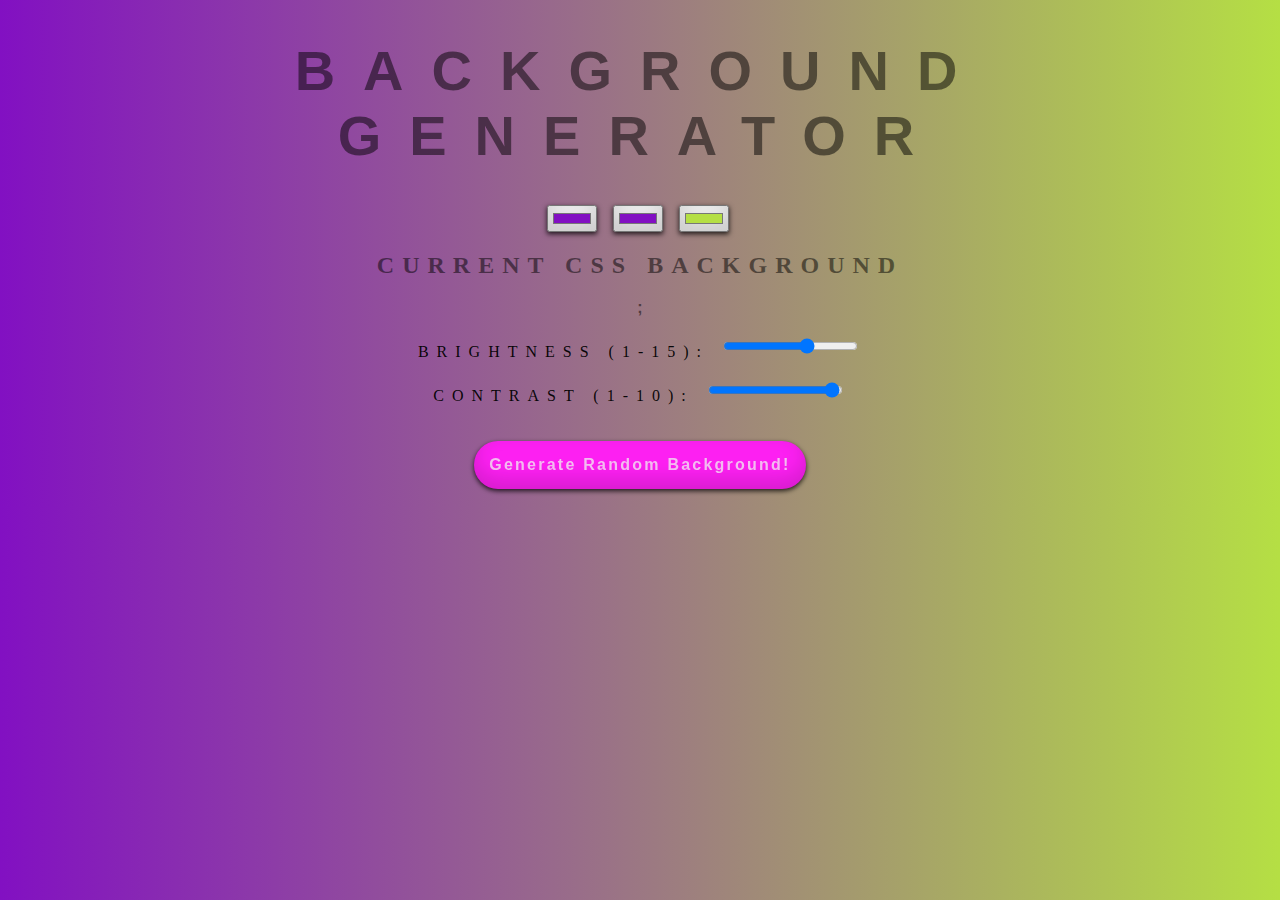
<file: index.html>
<!DOCTYPE html>
<html>
    <head>
        <title>Gradient Background</title>
        <link rel="stylesheet" type="text/css" href="./css/style.css">
    </head>
    <body id="gradient">
        <h1>Background Generator</h1>
        <input class="color1 color-input" type="color" name="color1" value="#8210c2">
        <input class="color2 color-input" type="color" name="color2" value="#8210c2">
        <input class="color3 color-input" type="color" name="color3" value="#b5df44">
		
        <h2>Current CSS Background</h2>
        <h3></h3>
        <p class="darken-text">Brightness (1-15): <input class="brightness" type="range" name="brightness" min="1" max="15" value="10"></p>
        <p class="darken-text">Contrast (1-10): <input class="contrast" type="range" name="contrast" min="1" max="10" value="10"></p>
        <p></p>
		<p><button class="changeGradient">Generate Random Background!</button></p>
        <script type="text/javascript" src="./js/script.js"></script>
    </body>
</html>
</file>
<file: css/style.css>
body {
	font: 'Raleway', sans-serif;
    color: rgba(0,0,0,.5);
    text-align: center;
    text-transform: uppercase;
    letter-spacing: .5em;
    top: 15%;
	background: linear-gradient(to right, #8210c2 ,#b5df44); /* Standard syntax */
}

h1 {
    font: 600 3.5em 'Raleway', sans-serif;
    color: rgba(0,0,0,.5);
    text-align: center;
    text-transform: uppercase;
    letter-spacing: .5em;
    width: 100%;
}

input {
    cursor: pointer;
    padding: 3px;
    outline: none;
    margin-right: 4px;
	
}

.color-input {
	-webkit-box-shadow:rgba(0,0,0,0.8) 0px 2px 5px, inset rgba(0,0,0,0.15) 0px -10px 20px;
    -moz-box-shadow:rgba(0,0,0,0.8) 0px 2px 5px, inset rgba(0,0,0,0.15) 0px -10px 20px;
    -o-box-shadow:rgba(0,0,0,0.8) 0px 2px 5px, inset rgba(0,0,0,0.15) 0px -10px 20px;
    box-shadow:rgba(0,0,0,0.8) 0px 2px 5px, inset rgba(0,0,0,0.15) 0px -10px 20px;
}

.color-input: hover {
	-webkit-box-shadow:rgba(0,0,0,0.8) 0px 5px 15px, inset rgba(0,0,0,0.15) 0px -10px 20px;
    -moz-box-shadow:rgba(0,0,0,0.8) 0px 5px 15px, inset rgba(0,0,0,0.15) 0px -10px 20px;
    -o-box-shadow:rgba(0,0,0,0.8) 0px 5px 15px, inset rgba(0,0,0,0.15) 0px -10px 20px;
    box-shadow:rgba(0,0,0,0.8) 0px 5px 15px, inset rgba(0,0,0,0.15) 0px -10px 20px;
}

h3 {
	font: 900 1em 'Raleway', sans-serif;
    color: rgba(0,0,0,.5);
    text-align: center;
    text-transform: none;
    letter-spacing: 0.01em;

}

.changeGradient {
    margin-top: 20px;
    padding: 15px;
    font-size: 16px;
    font: 900 1em 'Raleway', sans-serif;
    letter-spacing: .14em;
    border-radius: 3rem;
    border-style: hidden;
    outline: none;
    color: rgba(200,200,200,.75);
    background-color: #d31bca ;
    cursor: pointer;
    transition: all 0.3s linear;
    filter: brightness(120%);
    -webkit-box-shadow:rgba(0,0,0,0.8) 0px 2px 5px, inset rgba(0,0,0,0.15) 0px -10px 20px;
    -moz-box-shadow:rgba(0,0,0,0.8) 0px 2px 5px, inset rgba(0,0,0,0.15) 0px -10px 20px;
    -o-box-shadow:rgba(0,0,0,0.8) 0px 2px 5px, inset rgba(0,0,0,0.15) 0px -10px 20px;
    box-shadow:rgba(0,0,0,0.8) 0px 2px 5px, inset rgba(0,0,0,0.15) 0px -10px 20px;
}

.changeGradient:hover {
    -webkit-box-shadow:rgba(0,0,0,0.8) 0px 5px 15px, inset rgba(0,0,0,0.15) 0px -10px 20px;
    -moz-box-shadow:rgba(0,0,0,0.8) 0px 5px 15px, inset rgba(0,0,0,0.15) 0px -10px 20px;
    -o-box-shadow:rgba(0,0,0,0.8) 0px 5px 15px, inset rgba(0,0,0,0.15) 0px -10px 20px;
    box-shadow:rgba(0,0,0,0.8) 0px 5px 15px, inset rgba(0,0,0,0.15) 0px -10px 20px;
}

.brightness, .contrast {
    background: transparent;
}

.darken-text {
    color: rgba(0,0,0,.95);
}
</file>
